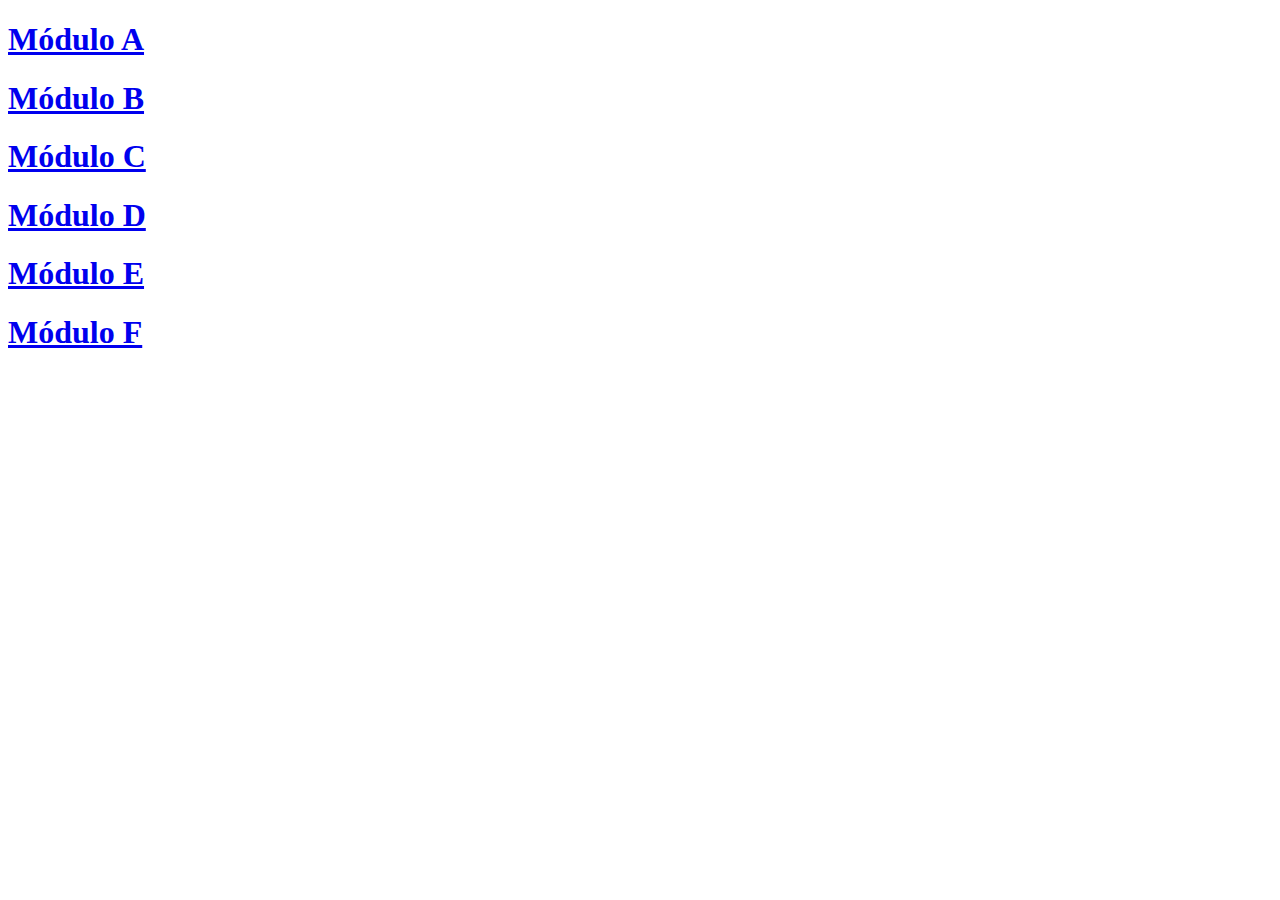
<file: index.html>
<!DOCTYPE html>
<html lang="pt-br">
<head>
    <meta charset="UTF-8">
    <meta name="viewport" content="width=device-width, initial-scale=1.0">
    <title>Índice de módulos</title>
</head>
<body>
    <h1><a href="Módulo-A/Aula-04/ex001.html" target="_blank">Módulo A</a></h1>
    <h1><a href="Módulo-B/index-B.html" target="_blank">Módulo B</a></h1>
    <h1><a href="Módulo-C/index-C.html" target="_blank">Módulo C</a></h1>
    <h1><a href="Módulo-D/index-D.html" target="_blank">Módulo D</a></h1>
    <h1><a href="Módulo-E/index-E.html" target="_blank">Módulo E</a></h1>
    <h1><a href="Módulo-F/index-F.html" target="_blank">Módulo F</a></h1>
</body>
</html>
</file>
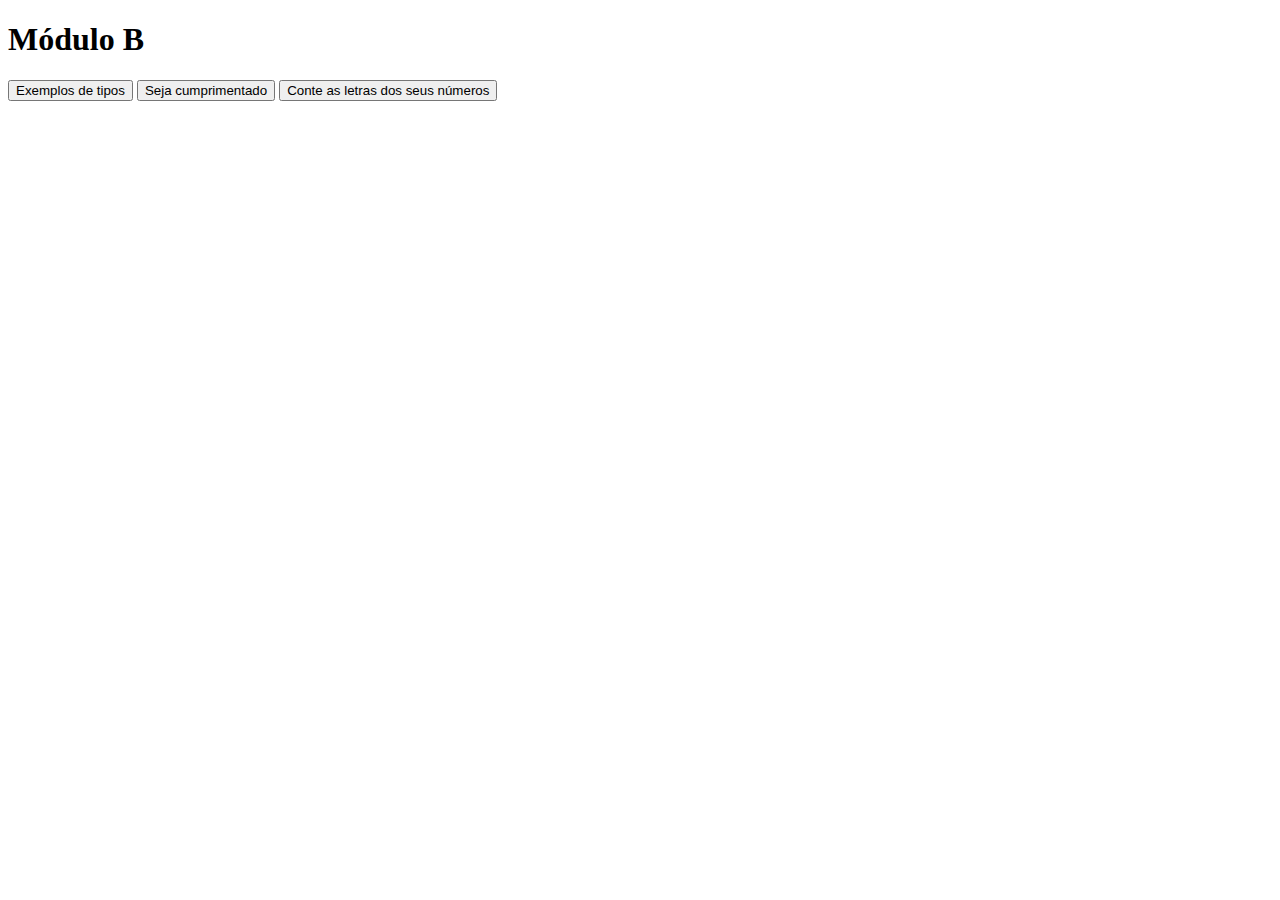
<file: Módulo-B/index-B.html>
<!DOCTYPE html>
<html lang="pt-br">
<head>
    <meta charset="UTF-8">
    <meta name="viewport" content="width=device-width, initial-scale=1.0">
    <title>Módulo B</title>
    <script src="Aula-05/ExTypes.js"></script>
    <script src="Aula-06/greetingsName.js"></script>
    <script src="Aula-06/countName.js"></script>
</head>
<body>
    <h1>Módulo B</h1>
    <button onclick="ex001()">Exemplos de tipos</button>
    <button onclick="ex002()">Seja cumprimentado</button>
    <button onclick="ex003()">Conte as letras dos seus números</button>
    <div class="exer" id="Aula-06">

    </div>
</body>
</html>
</file>
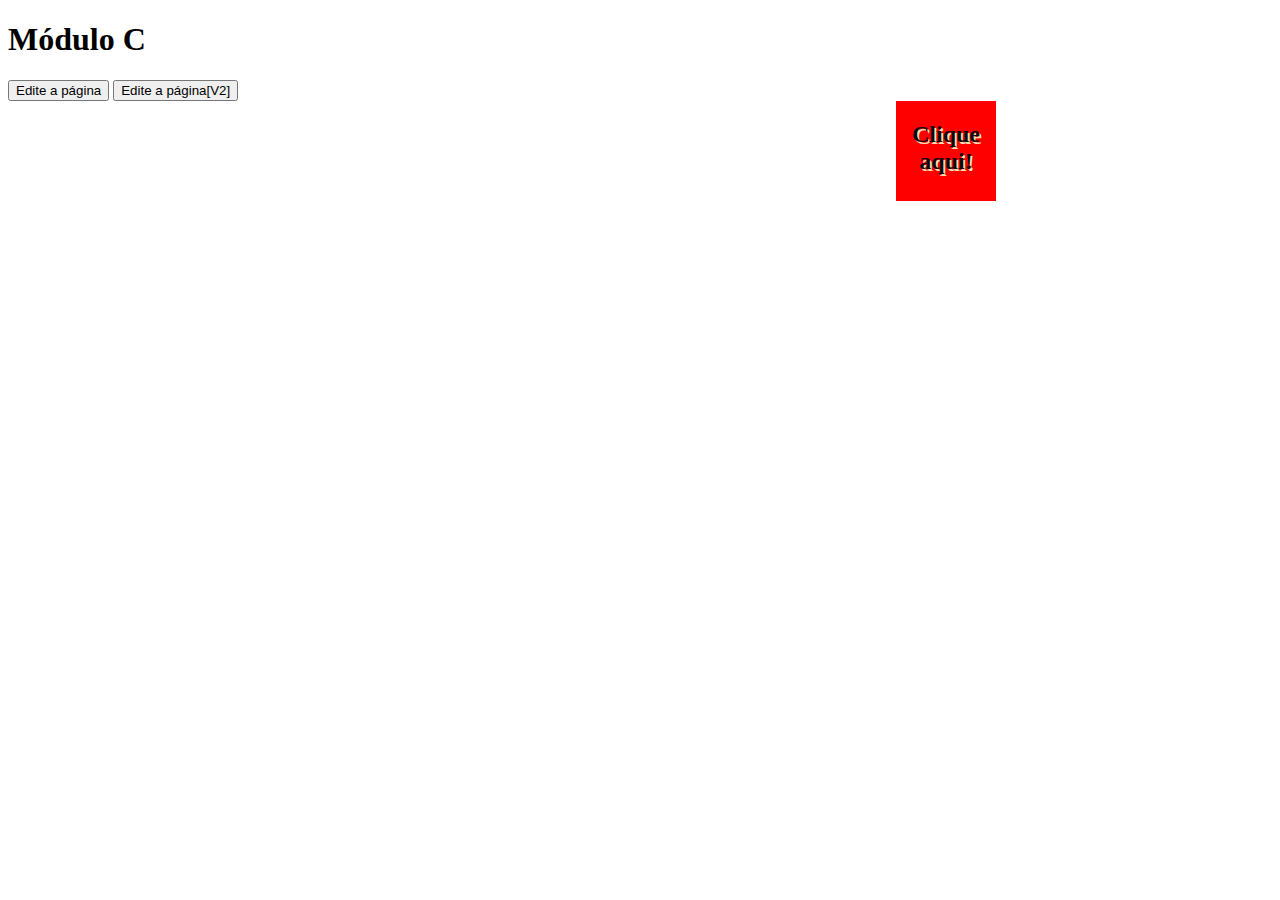
<file: Módulo-C/index-C.html>
<!DOCTYPE html>
<html lang="pt-br">
<head>
    <meta charset="UTF-8">
    <meta name="viewport" content="width=device-width, initial-scale=1.0">
    <style>
        #ex03 {
            position: absolute;
            left: 70%;
            height: 100px;
            width: 100px;
            background-color: red;
            text-align: center;
        }
        h2 {
            color: rgb(15, 8, 13);
            border-top: 8vh;
            text-shadow: 2px 2px wheat;
        }
    </style>
    <script src="Aula-09/editorPag.js"></script>
    <script src="Aula-10/testClick.js"></script>
    <title>Módulo-C</title>
</head>
<body>
    <h1>Módulo C</h1>
    <button onclick="ex001()">Edite a página</button>
    <button onclick="ex002()">Edite a página[V2]</button>
    <div class="exer" id="ex01">

    </div>
    <div class="exer" id="ex02">

    </div>
    <div id="ex03">
        <h2>Clique aqui!</h2>
    </div>
    <script>
        var bott = window.document.getElementById('ex03')
        bott.addEventListener('mouseenter', entrar)
        bott.addEventListener('click', clicar)
        bott.addEventListener('mouseout', sair)
    </script>
</body>
</html>
</file>
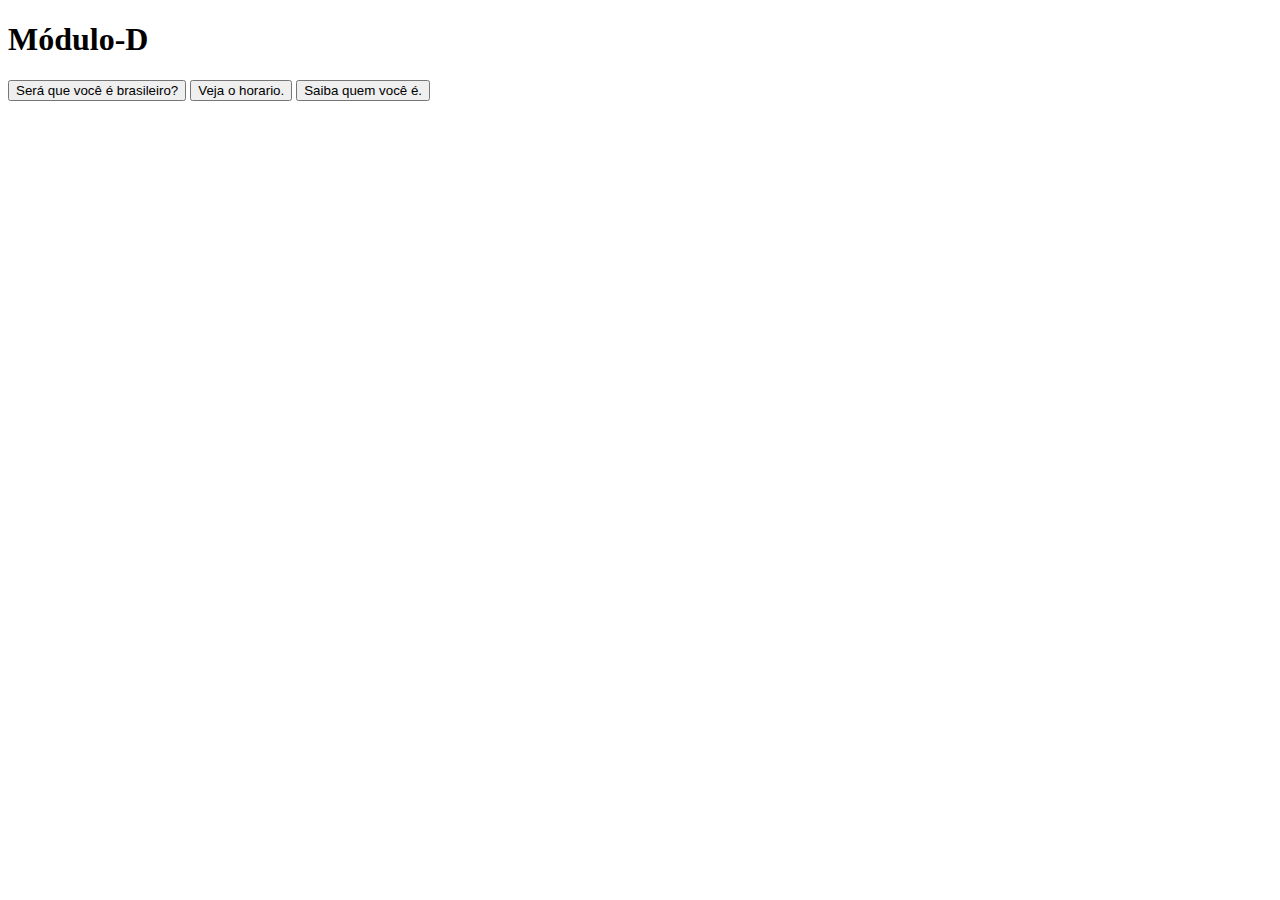
<file: Módulo-D/index-D.html>
<!DOCTYPE html>
<html lang="en">
<head>
    <meta charset="UTF-8">
    <meta name="viewport" content="width=device-width, initial-scale=1.0">
    <title>Módulo D</title>
    <script src="ex001/brasil.js"></script>
</head>
<body>
    <h1>Módulo-D</h1>
    <button onclick="bras()">Será que você é brasileiro?</button>
    <button onclick="window.location.href='ex002/ex002.html'">Veja o horario.</button>
    <button onclick="window.location.href='ex003/ex003.html'">Saiba quem você é.</button>
</body>
</html>
</file>
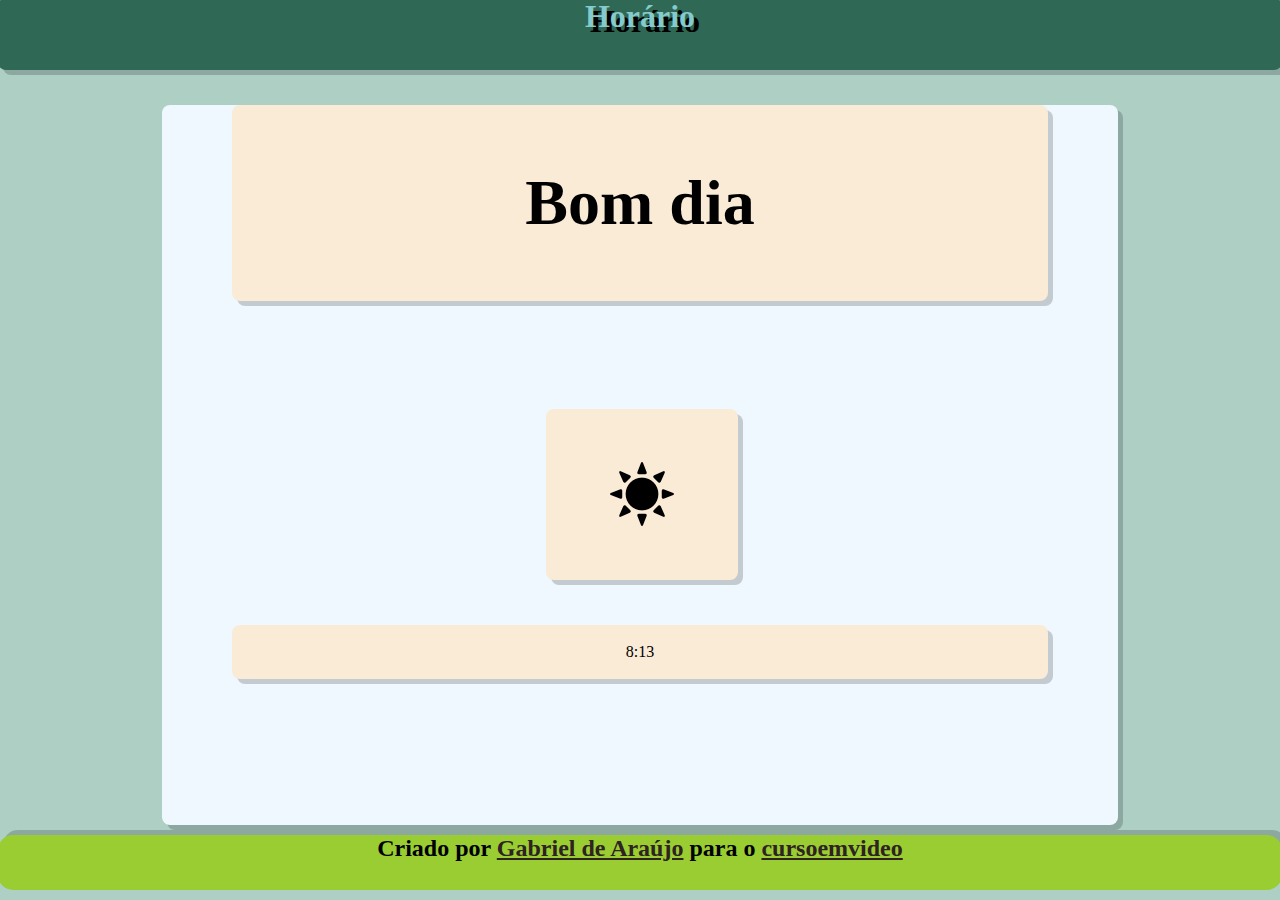
<file: Módulo-D/ex002/ex002.html>
<!DOCTYPE html>
<html lang="pt-br">
<head>
    <meta charset="UTF-8">
    <meta name="viewport" content="width=device-width, initial-scale=1.0">
    <link rel="stylesheet" href="style.css">
    <script src="ex002.js"></script>
    <title>ex002</title>
</head>
<body>
    <header>
        <h1>Horário</h1>
    </header>
    <section>
        <article id="mens">
            <p>Lorem ipsum dolor sit amet consectetur adipisicing elit. Qui possimus amet repellendus minima! Velit laudantium esse laboriosam nobis officia distinctio, beatae magnam. Facere error maxime dolorem incidunt ex voluptatum! Quod.</p>
        </article>
        <br>
        <article id="imag">

        </article>
        <article id="hora">
            <p>Lorem ipsum dolor sit, amet consectetur adipisicing elit. Officia sit veritatis, veniam nam dicta obcaecati non blanditiis rerum adipisci consequatur, mollitia ipsam, vitae et voluptate! Voluptas laboriosam labore nihil eum?</p>
            <script>horaDia()</script>
        </article>
    </section>
    <footer>
        <h2>Criado por <a href="github.com/GabrieldeAraujo27">Gabriel de Araújo</a> para o <a href="cursoemvideo.com">cursoemvideo</a></h2>
    </footer>
</body>
</html>
</file>
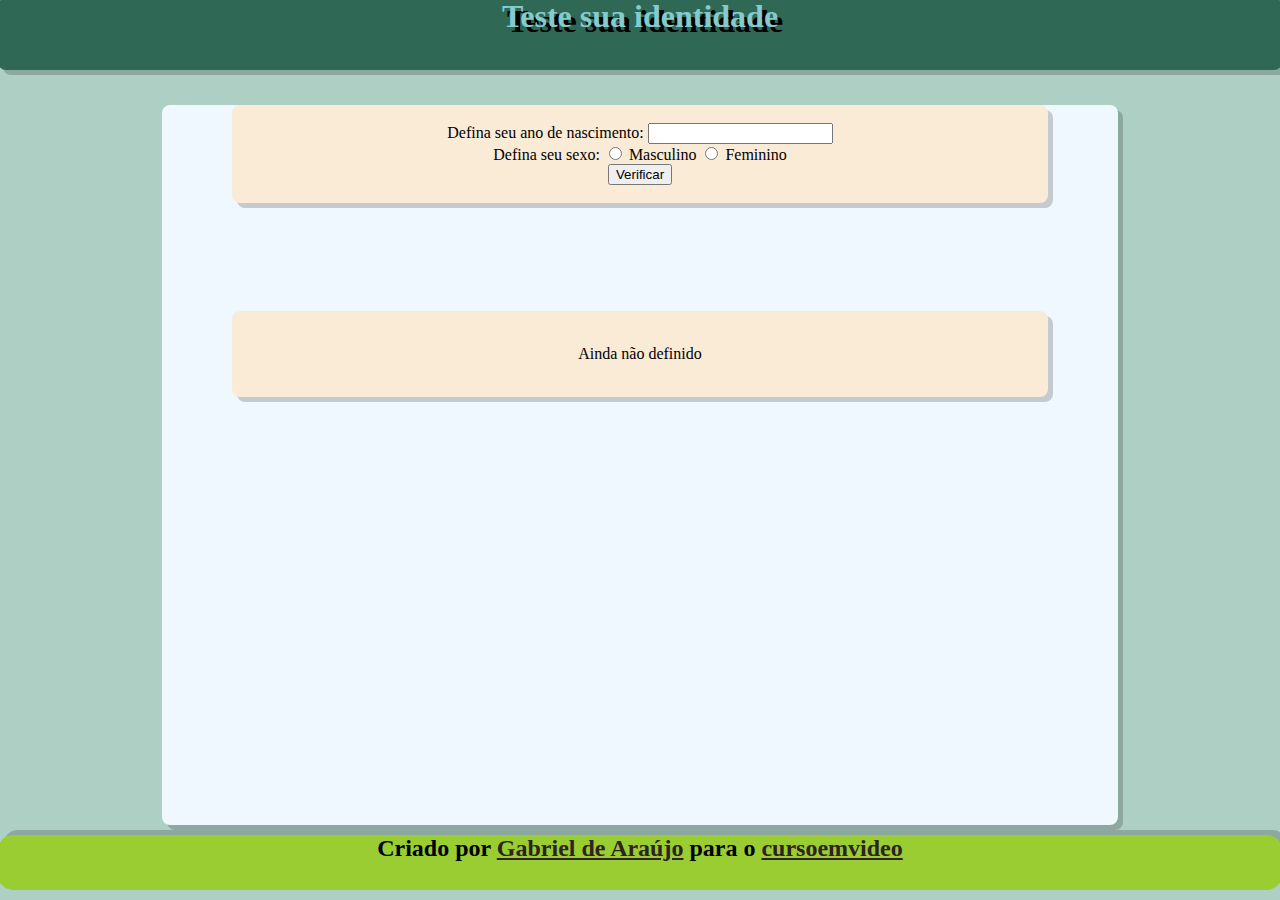
<file: Módulo-D/ex003/ex003.html>
<!DOCTYPE html>
<html lang="pt-br">
<head>
    <meta charset="UTF-8">
    <meta name="viewport" content="width=device-width, initial-scale=1.0">
    <link rel="stylesheet" href="style.css">
    <script src="ex003.js"></script>
    <title>ex003</title>
</head>
<body>
    <header>
        <h1>Teste sua identidade</h1>
    </header>
    <section>
        <article>
            <label for="iano">Defina seu ano de nascimento: </label>
            <input type="number" name="ano" id="iano">
            <br>
            Defina seu sexo: 
            
            <input type="radio" name="sexo" id="imasc">
            <label for="imasc">Masculino</label>

            <input type="radio" name="sexo" id="ifem">
            <label for="ifem">Feminino</label>
            
            <br>

            <input type="button" value="Verificar" onclick="ex003()" style="text-align: left;">
        </article>
        <br>
        <article id="defi">
            <p>Ainda não definido</p>
        </article>
        <article id="imag">

        </article>
    </section>
    <footer>
        <h2>Criado por <a href="github.com/GabrieldeAraujo27">Gabriel de Araújo</a> para o <a href="cursoemvideo.com">cursoemvideo</a></h2>
    </footer>
</body>
</html>
</file>
<file: Módulo-D/ex002/style.css>
body {
    background-color: rgb(173, 207, 196);
    overflow: hidden;
    text-align: center;
}
header {
    background-color: rgb(47, 105, 86);
    height: 8vh;
    border-radius: 8px;
    border: 0px;
    margin: -10px;
    padding: 0px;
    text-align: center;
    box-shadow: 5px 5px rgba(0, 0, 0, 0.185);
}
header > h1 {
    color: rgb(133, 202, 204);
    text-shadow: 5px 5px black;
    border-radius: 8px;
    border: 0px;
    margin: 5px;
    padding: 0px;
    text-align: center;
}
section {
    background-color: aliceblue; 
    height: 80vh;
    margin-left: 12vw;
    margin-right: 12vw;
    padding-left: 2vw;
    padding-right: 2vw;
    border-radius: 8px;
    box-shadow: 5px 5px rgba(0, 0, 0, 0.185);
}
article {
    background-color: antiquewhite;
    border-top: 5vh;
    padding-top: 2vh;
    padding-bottom: 2vh;
    margin: 5vh;
    border-radius: 8px;
    box-shadow: 5px 5px rgba(0, 0, 0, 0.185);
}
footer {
    background-color: yellowgreen;
    border-radius: 15px;
    border: 0px;
    margin: -10px;
    padding: 0px;
    padding-bottom: 8px;
    text-align: center;
    box-shadow: 5px -5px rgba(0, 0, 0, 0.185);
}
footer > h2 {
    border-top: 8vh;
}
a {
    color: rgb(46, 34, 34);
}
#imag {
    height: 15vh;
    width: 15vw;
    margin-left: 28vw;
    background-repeat: no-repeat;
    background-position: center center;
}
</file>
<file: Módulo-D/ex003/style.css>
body {
    background-color: rgb(173, 207, 196);
    overflow: hidden;
    text-align: center;
}
header {
    background-color: rgb(47, 105, 86);
    height: 8vh;
    border-radius: 8px;
    border: 0px;
    margin: -10px;
    padding: 0px;
    text-align: center;
    box-shadow: 5px 5px rgba(0, 0, 0, 0.185);
}
header > h1 {
    color: rgb(133, 202, 204);
    text-shadow: 5px 5px black;
    border-radius: 8px;
    border: 0px;
    margin: 5px;
    padding: 0px;
    text-align: center;
}
section {
    background-color: aliceblue; 
    height: 80vh;
    margin-left: 12vw;
    margin-right: 12vw;
    padding-left: 2vw;
    padding-right: 2vw;
    border-radius: 8px;
    box-shadow: 5px 5px rgba(0, 0, 0, 0.185);
}
article {
    background-color: antiquewhite;
    border-top: 5vh;
    padding-top: 2vh;
    padding-bottom: 2vh;
    margin: 5vh;
    border-radius: 8px;
    box-shadow: 5px 5px rgba(0, 0, 0, 0.185);
}
footer {
    background-color: yellowgreen;
    border-radius: 15px;
    border: 0px;
    margin: -10px;
    padding: 0px;
    padding-bottom: 8px;
    text-align: center;
    box-shadow: 5px -5px rgba(0, 0, 0, 0.185);
}
footer > h2 {
    border-top: 8vh;
}
a {
    color: rgb(46, 34, 34);
}
#imag {
    display: none;
    height: 15vh;
    width: 15vw;
    margin-left: 28vw;
    background-repeat: no-repeat;
    background-position: center center;
}
#defi {
}
</file>
